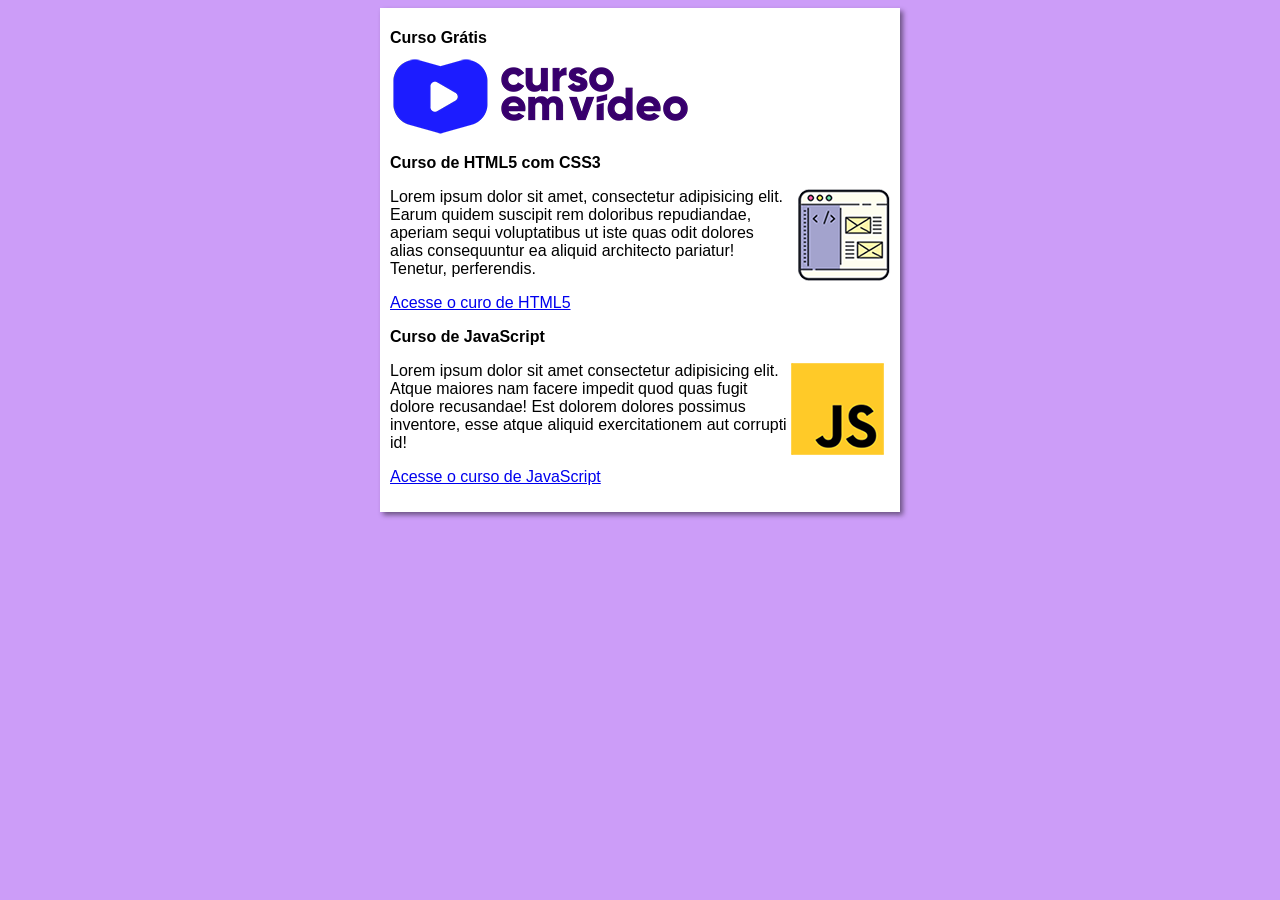
<file: index.html>
<!DOCTYPE html>
<html lang="pt-br">
<head>
    <meta charset="UTF-8">
    <meta name="viewport" content="width=device-width, initial-scale=1.0">
    <title>Curso em Vídeo</title>
    <link rel="stylesheet" href="estilos/style.css">
</head>
<body>
    <main>
        <header>
            <h1>Curso Grátis</h1>
            <img src="imagens/curso-em-video-cor.png" alt="Curso em Vídeo">
        </header>
        <article>
            <h2>Curso de HTML5 com CSS3</h2>
            <img class="lado" src="imagens/curso-html-css.png" alt="Curso em Vídeo HTML">
            <p>Lorem ipsum dolor sit amet, consectetur adipisicing elit. Earum quidem suscipit rem doloribus repudiandae, aperiam sequi voluptatibus ut iste quas odit dolores alias consequuntur ea aliquid architecto pariatur! Tenetur, perferendis.</p>
            <p><a href="curso-html.html">Acesse o curo de HTML5</a></p>
        </article>
        <article>
            <h2>Curso de JavaScript</h2>
            <img class="lado" src="imagens/curso-javascript.png" alt="Curso JS">
            <p>Lorem ipsum dolor sit amet consectetur adipisicing elit. Atque maiores nam facere impedit quod quas fugit dolore recusandae! Est dolorem dolores possimus inventore, esse atque aliquid exercitationem aut corrupti id!</p>
            <p><a href="curso-js.html">Acesse o curso de JavaScript</a></p>
        </article>
    </main>
</body>
</html>
</file>
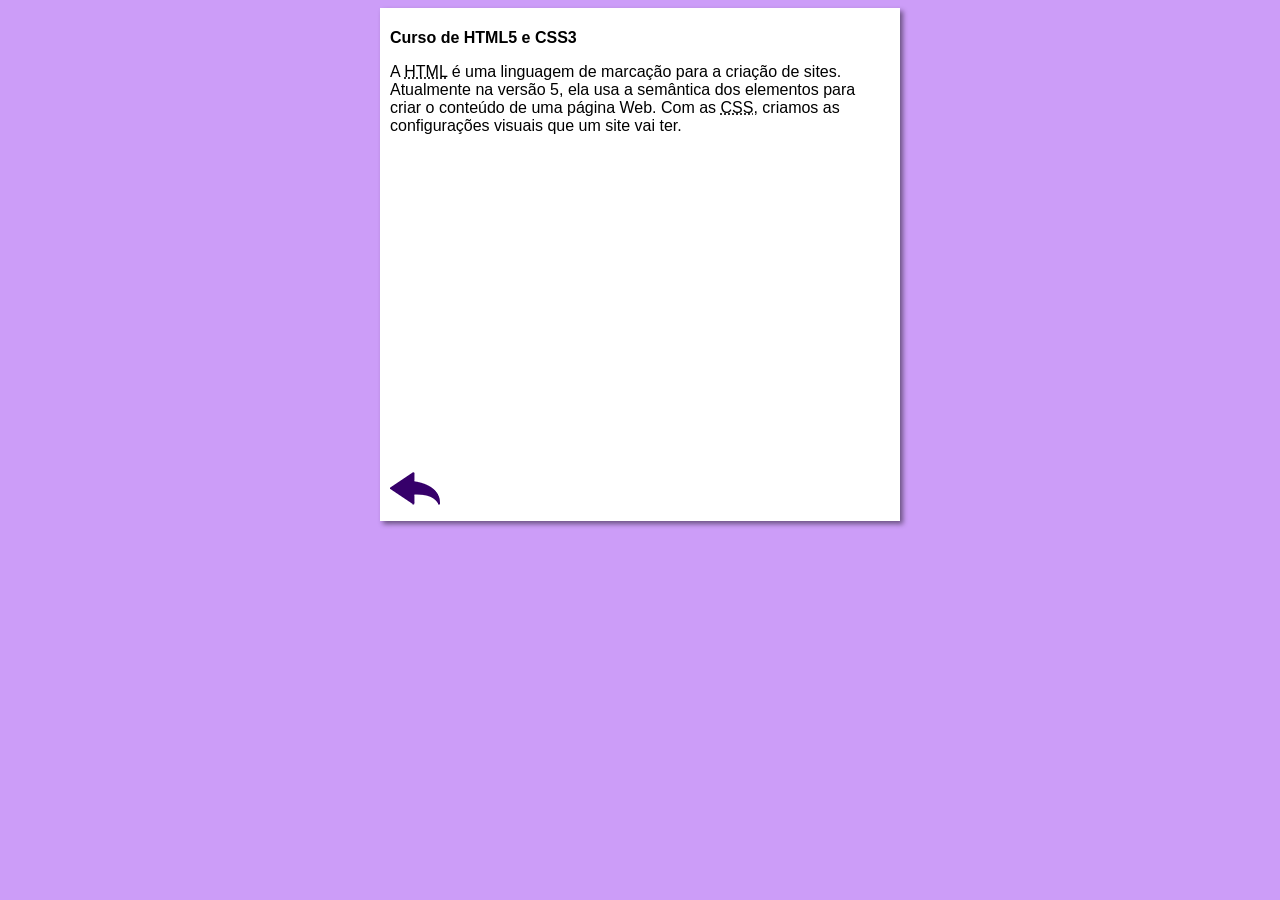
<file: curso-html.html>
<!DOCTYPE html>
<html lang="pt-br">
<head>
    <meta charset="UTF-8">
    <meta name="viewport" content="width=device-width, initial-scale=1.0">
    <title>Curso de HTML</title>
    <link rel="stylesheet" href="estilos/style.css">
</head>
<body>
    <main>
        <header>
            <h1>Curso de HTML5 e CSS3</h1>
        </header>
        <article>
            <p>A <abbr title="HyperText Markup Language">HTML</abbr> é uma linguagem de marcação para a criação de sites. Atualmente na versão 5, ela usa a semântica dos elementos para criar o conteúdo de uma página Web. Com as <abbr title="Cascading Style Sheets">CSS</abbr>, criamos as configurações visuais que um site vai ter.</p>

           <iframe width="560" height="315" src="https://www.youtube.com/embed/F74GKCLXUWM?si=sS8DvvR1brhgnWCi" title="YouTube video player" frameborder="0" allow="accelerometer; autoplay; clipboard-write; encrypted-media; gyroscope; picture-in-picture; web-share" referrerpolicy="strict-origin-when-cross-origin" allowfullscreen></iframe>

            <a href="index.html"><img src="imagens/btn-back.png" alt="Voltar"></a>
            
        </article>
    </main>
</body>
</html>
</file>
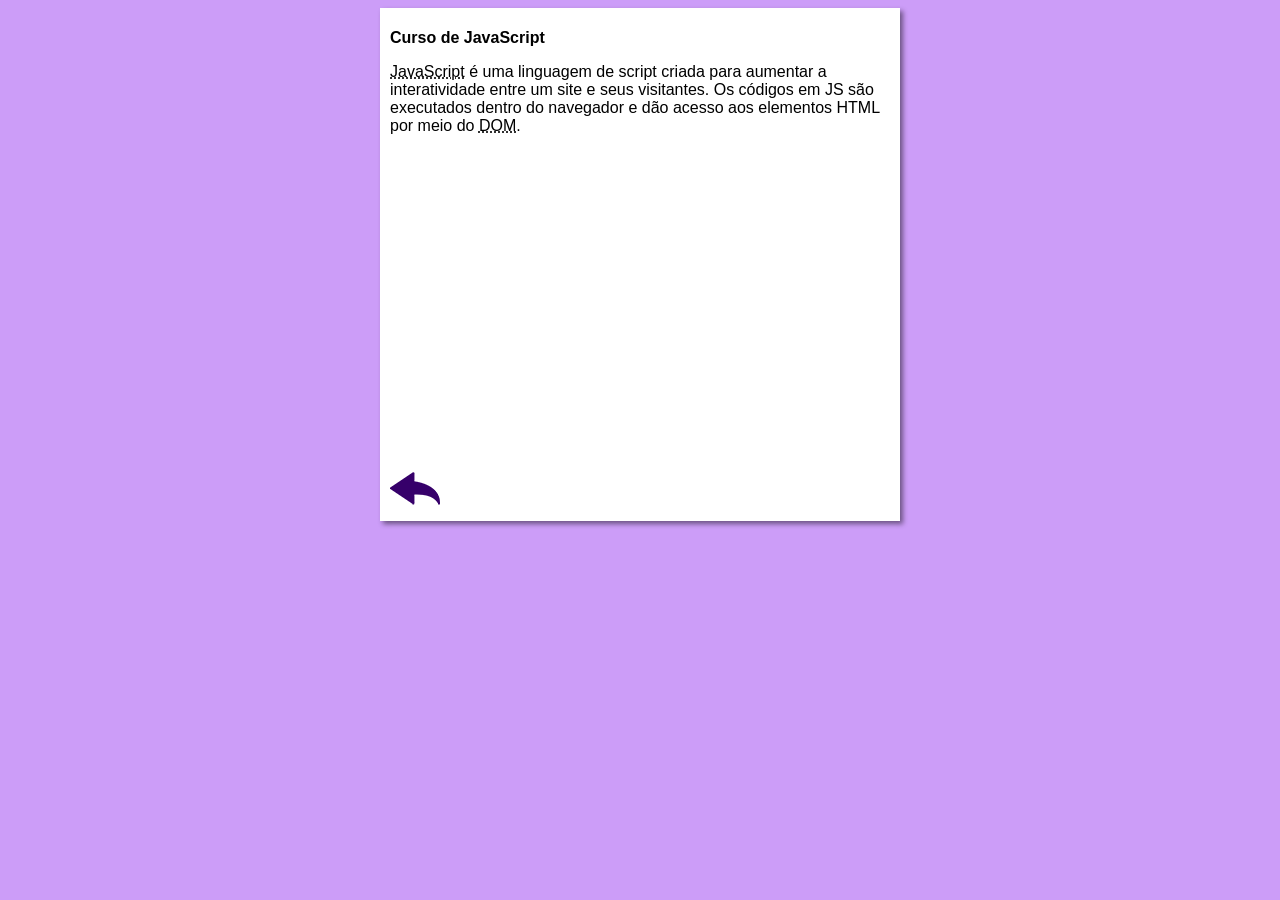
<file: curso-js.html>
<!DOCTYPE html>
<html lang="pt-br">
<head>
    <meta charset="UTF-8">
    <meta name="viewport" content="width=device-width, initial-scale=1.0">
    <title>Curso de JavaScript</title>
    <link rel="stylesheet" href="estilos/style.css">
</head>
<body>
    <main>
        <header>
            <h1>Curso de JavaScript</h1>
        </header>
        <article>
            <p><abbr title="JavaScript">JavaScript</abbr> é uma linguagem de script criada para aumentar a interatividade entre um site e seus visitantes. Os códigos em JS são executados dentro do navegador e dão acesso aos elementos HTML por meio do <abbr title="Document Object Model">DOM</abbr>.</p>

            <iframe width="560" height="315" src="https://www.youtube.com/embed/BXqUH86F-kA" frameborder="0" allow="accelerometer; autoplay; encrypted-media; gyroscope; picture-in-picture" allowfullscreen></iframe>

            <a href="index.html"><img src="imagens/btn-back.png" alt="Voltar"></a>
        </article>
    </main>
</body>
</html>
</file>
<file: estilos/style.css>
*{
    font-family: Arial, Helvetica, sans-serif;
    font-size: 16px;
}

body {
    background-color: rgb(204, 157, 248);

}

img.lado {
    float: right;
}

main{
    background-color: white;
    width: 500px;
    margin: auto;
    padding: 10px;
    box-shadow: 3px 3px 5px rgba(0, 0, 0, 0.473);
}
</file>
